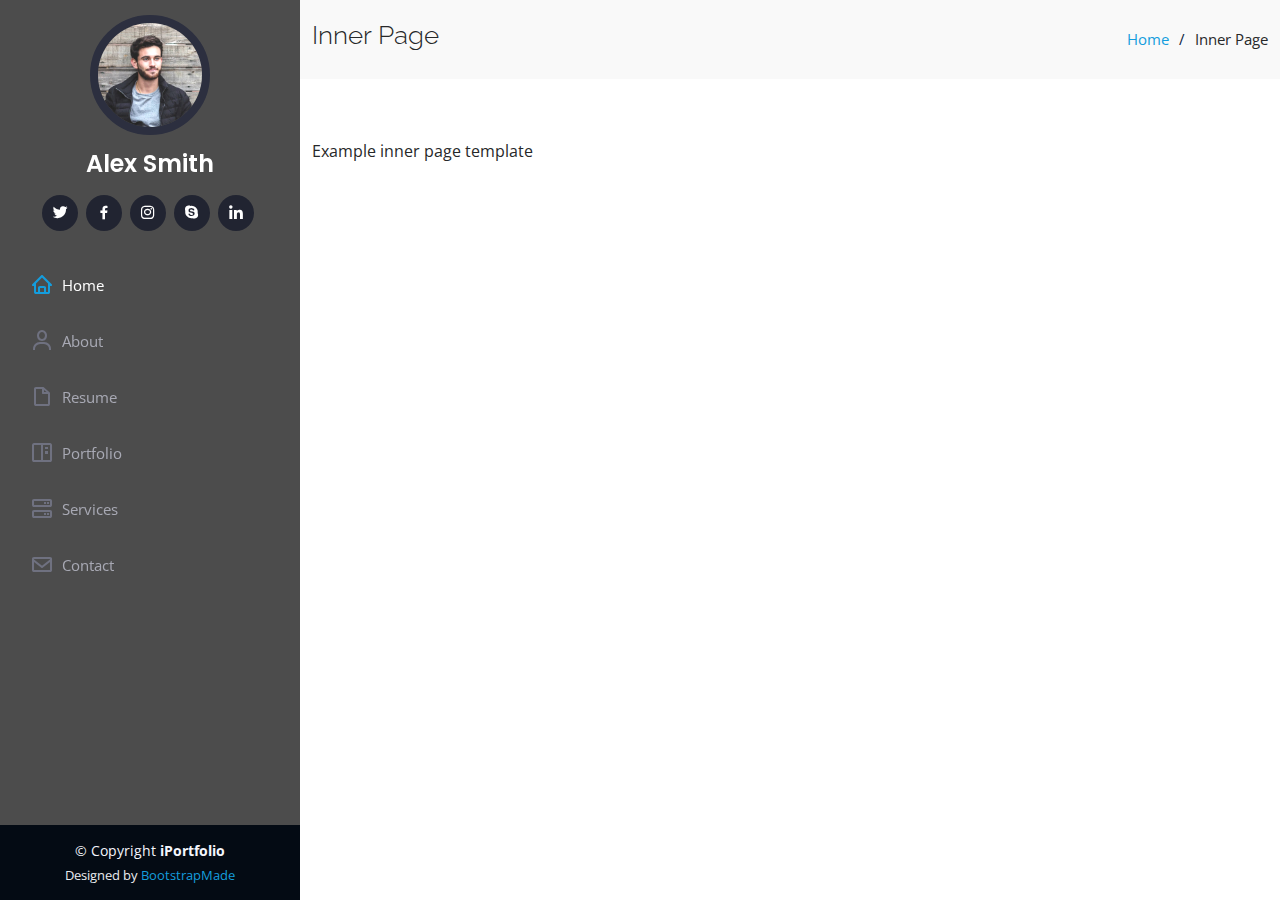
<file: inner-page.html>
<!DOCTYPE html>
<html lang="en">

<head>
  <meta charset="utf-8">
  <meta content="width=device-width, initial-scale=1.0" name="viewport">

  <title>Inner Page - iPortfolio Bootstrap Template</title>
  <meta content="" name="description">
  <meta content="" name="keywords">

  <!-- Favicons -->
  <link href="assets/img/favicon.png" rel="icon">
  <link href="assets/img/apple-touch-icon.png" rel="apple-touch-icon">

  <!-- Google Fonts -->
  <link href="https://fonts.googleapis.com/css?family=Open+Sans:300,300i,400,400i,600,600i,700,700i|Raleway:300,300i,400,400i,500,500i,600,600i,700,700i|Poppins:300,300i,400,400i,500,500i,600,600i,700,700i" rel="stylesheet">

  <!-- Vendor CSS Files -->
  <link href="assets/vendor/aos/aos.css" rel="stylesheet">
  <link href="assets/vendor/bootstrap/css/bootstrap.min.css" rel="stylesheet">
  <link href="assets/vendor/bootstrap-icons/bootstrap-icons.css" rel="stylesheet">
  <link href="assets/vendor/boxicons/css/boxicons.min.css" rel="stylesheet">
  <link href="assets/vendor/glightbox/css/glightbox.min.css" rel="stylesheet">
  <link href="assets/vendor/swiper/swiper-bundle.min.css" rel="stylesheet">

  <!-- Template Main CSS File -->
  <link href="assets/css/style.css" rel="stylesheet">

  <!-- =======================================================
  * Template Name: iPortfolio - v3.7.0
  * Template URL: https://bootstrapmade.com/iportfolio-bootstrap-portfolio-websites-template/
  * Author: BootstrapMade.com
  * License: https://bootstrapmade.com/license/
  ======================================================== -->
</head>

<body>

  <!-- ======= Mobile nav toggle button ======= -->
  <i class="bi bi-list mobile-nav-toggle d-xl-none"></i>

  <!-- ======= Header ======= -->
  <header id="header">
    <div class="d-flex flex-column">

      <div class="profile">
        <img src="assets/img/profile-img.jpg" alt="" class="img-fluid rounded-circle">
        <h1 class="text-light"><a href="index.html">Alex Smith</a></h1>
        <div class="social-links mt-3 text-center">
          <a href="#" class="twitter"><i class="bx bxl-twitter"></i></a>
          <a href="#" class="facebook"><i class="bx bxl-facebook"></i></a>
          <a href="#" class="instagram"><i class="bx bxl-instagram"></i></a>
          <a href="#" class="google-plus"><i class="bx bxl-skype"></i></a>
          <a href="#" class="linkedin"><i class="bx bxl-linkedin"></i></a>
        </div>
      </div>

      <nav id="navbar" class="nav-menu navbar">
        <ul>
          <li><a href="#hero" class="nav-link scrollto active"><i class="bx bx-home"></i> <span>Home</span></a></li>
          <li><a href="#about" class="nav-link scrollto"><i class="bx bx-user"></i> <span>About</span></a></li>
          <li><a href="#resume" class="nav-link scrollto"><i class="bx bx-file-blank"></i> <span>Resume</span></a></li>
          <li><a href="#portfolio" class="nav-link scrollto"><i class="bx bx-book-content"></i> <span>Portfolio</span></a></li>
          <li><a href="#services" class="nav-link scrollto"><i class="bx bx-server"></i> <span>Services</span></a></li>
          <li><a href="#contact" class="nav-link scrollto"><i class="bx bx-envelope"></i> <span>Contact</span></a></li>
        </ul>
      </nav><!-- .nav-menu -->
    </div>
  </header><!-- End Header -->

  <main id="main">

    <!-- ======= Breadcrumbs ======= -->
    <section class="breadcrumbs">
      <div class="container">

        <div class="d-flex justify-content-between align-items-center">
          <h2>Inner Page</h2>
          <ol>
            <li><a href="index.html">Home</a></li>
            <li>Inner Page</li>
          </ol>
        </div>

      </div>
    </section><!-- End Breadcrumbs -->

    <section class="inner-page">
      <div class="container">
        <p>
          Example inner page template
        </p>
      </div>
    </section>

  </main><!-- End #main -->

  <!-- ======= Footer ======= -->
  <footer id="footer">
    <div class="container">
      <div class="copyright">
        &copy; Copyright <strong><span>iPortfolio</span></strong>
      </div>
      <div class="credits">
        <!-- All the links in the footer should remain intact. -->
        <!-- You can delete the links only if you purchased the pro version. -->
        <!-- Licensing information: https://bootstrapmade.com/license/ -->
        <!-- Purchase the pro version with working PHP/AJAX contact form: https://bootstrapmade.com/iportfolio-bootstrap-portfolio-websites-template/ -->
        Designed by <a href="https://bootstrapmade.com/">BootstrapMade</a>
      </div>
    </div>
  </footer><!-- End  Footer -->

  <a href="#" class="back-to-top d-flex align-items-center justify-content-center"><i class="bi bi-arrow-up-short"></i></a>

  <!-- Vendor JS Files -->
  <script src="assets/vendor/purecounter/purecounter.js"></script>
  <script src="assets/vendor/aos/aos.js"></script>
  <script src="assets/vendor/bootstrap/js/bootstrap.bundle.min.js"></script>
  <script src="assets/vendor/glightbox/js/glightbox.min.js"></script>
  <script src="assets/vendor/isotope-layout/isotope.pkgd.min.js"></script>
  <script src="assets/vendor/swiper/swiper-bundle.min.js"></script>
  <script src="assets/vendor/typed.js/typed.min.js"></script>
  <script src="assets/vendor/waypoints/noframework.waypoints.js"></script>
  <script src="assets/vendor/php-email-form/validate.js"></script>

  <!-- Template Main JS File -->
  <script src="assets/js/main.js"></script>

</body>

</html>
</file>
<file: assets/css/style.css>
/**
* Template Name: iPortfolio - v3.7.0
* Template URL: https://bootstrapmade.com/iportfolio-bootstrap-portfolio-websites-template/
* Author: BootstrapMade.com
* License: https://bootstrapmade.com/license/
*/

/*--------------------------------------------------------------
# General
--------------------------------------------------------------*/
body {
  font-family: "Open Sans", sans-serif;
  color: #272829;
}

a {
  color: #149ddd;
  text-decoration: none;
}

a:hover {
  color: #37b3ed;
  text-decoration: none;
}

h1, h2, h3, h4, h5, h6 {
  font-family: "Raleway", sans-serif;
}

/*--------------------------------------------------------------
# Back to top button
--------------------------------------------------------------*/
.back-to-top {
  position: fixed;
  visibility: hidden;
  opacity: 0;
  right: 15px;
  bottom: 15px;
  z-index: 996;
  background: #149ddd;
  width: 40px;
  height: 40px;
  border-radius: 50px;
  transition: all 0.4s;
}
.back-to-top i {
  font-size: 28px;
  color: #fff;
  line-height: 0;
}
.back-to-top:hover {
  background: #2eafec;
  color: #fff;
}
.back-to-top.active {
  visibility: visible;
  opacity: 1;
}

/*--------------------------------------------------------------
# Header
--------------------------------------------------------------*/
#header {
  position: fixed;
  top: 0;
  left: 0;
  bottom: 0;
  width: 300px;
  transition: all ease-in-out 0.5s;
  z-index: 9997;
  transition: all 0.5s;
  padding: 0 15px;
  background: #040b14;
  overflow-y: auto;
  background:rgba(0%, 0%, 0%, 0.70);
}
#header .profile img {
  margin: 15px auto;
  display: block;
  width: 120px;
  border: 8px solid #2c2f3f;
  opacity: 1;
}
#header .profile h1 {
  font-size: 24px;
  margin: 0;
  padding: 0;
  font-weight: 600;
  -moz-text-align-last: center;
  text-align-last: center;
  font-family: "Poppins", sans-serif;
}
#header .profile h1 a, #header .profile h1 a:hover {
  color: #fff;
  text-decoration: none;
}
#header .profile .social-links a {
  font-size: 18px;
  display: inline-block;
  background: #212431;
  color: #fff;
  line-height: 1;
  padding: 8px 0;
  margin-right: 4px;
  border-radius: 50%;
  text-align: center;
  width: 36px;
  height: 36px;
  transition: 0.3s;
}
#header .profile .social-links a:hover {
  background: #149ddd;
  color: #fff;
  text-decoration: none;
}

#main {
  margin-left: 300px;
}

@media (max-width: 1199px) {
  #header {
    left: -300px;
  }

  #main {
    margin-left: 0;
  }
}
/*--------------------------------------------------------------
# Navigation Menu
--------------------------------------------------------------*/
/* Desktop Navigation */
.nav-menu {
  padding: 30px 0 0 0;
}
.nav-menu * {
  margin: 0;
  padding: 0;
  list-style: none;
}
.nav-menu > ul > li {
  position: relative;
  white-space: nowrap;
}
.nav-menu a, .nav-menu a:focus {
  display: flex;
  align-items: center;
  color: #a8a9b4;
  padding: 12px 15px;
  margin-bottom: 8px;
  transition: 0.3s;
  font-size: 15px;
}
.nav-menu a i, .nav-menu a:focus i {
  font-size: 24px;
  padding-right: 8px;
  color: #6f7180;
}
.nav-menu a:hover, .nav-menu .active, .nav-menu .active:focus, .nav-menu li:hover > a {
  text-decoration: none;
  color: #fff;
}
.nav-menu a:hover i, .nav-menu .active i, .nav-menu .active:focus i, .nav-menu li:hover > a i {
  color: #149ddd;
}

/* Mobile Navigation */
.mobile-nav-toggle {
  position: fixed;
  right: 15px;
  top: 15px;
  z-index: 9998;
  border: 0;
  font-size: 24px;
  transition: all 0.4s;
  outline: none !important;
  background-color: #149ddd;
  color: #fff;
  width: 40px;
  height: 40px;
  display: inline-flex;
  align-items: center;
  justify-content: center;
  line-height: 0;
  border-radius: 50px;
  cursor: pointer;
}

.mobile-nav-active {
  overflow: hidden;
}
.mobile-nav-active #header {
  left: 0;
}

/*--------------------------------------------------------------
# Hero Section
--------------------------------------------------------------*/
#hero {
  width: 100%;
  height: 100vh;
  background: url("../img/homepage_bg.jpg") top center;
  background-size: cover;
}
#hero:before {
  content: "";
  background: rgba(5, 13, 24, 0.3);
  position: absolute;
  bottom: 0;
  top: 0;
  left: 0;
  right: 0;
  z-index: 1;
}
#hero .hero-container {
  position: relative;
  z-index: 2;
  min-width: 300px;
}
#hero .hero-container p{
margin-left: 500px;
margin-right:200px;
}
#hero h1 {
  margin: 0 0 10px 0;
  font-size: 64px;
  font-weight: 700;
  line-height: 56px;
  color: #fff;
}
#hero p {
  color: #fff;
  margin-bottom: 50px;
  font-size: 26px;
  font-family: "Poppins", sans-serif;
}
#hero p span {
  color: #fff;
  padding-bottom: 4px;
  letter-spacing: 1px;
  border-bottom: 3px solid #149ddd;
}
@media (min-width: 1024px) {
  #hero {
    background-attachment: fixed;
  }
}
@media (max-width: 768px) {
  #hero h1 {
    font-size: 28px;
    line-height: 36px;
  }
  #hero h2 {
    font-size: 18px;
    line-height: 24px;
    margin-bottom: 30px;
  }
}

/*--------------------------------------------------------------
# Hero 2 Section
--------------------------------------------------------------*/
#hero2 {
  width: 100%;
  height: 100vh;
  background: url("../img/StoreSales/grocery-2.jpg") top center;
  background-size: cover;
}
#hero2:before {
  content: "";
  background: rgba(5, 13, 24, 0.3);
  position: absolute;
  bottom: 0;
  top: 0;
  left: 0;
  right: 0;
  z-index: 1;
}
#hero2 .hero2-container {
  position: relative;
  z-index: 2;
  min-width: 300px;
}
#hero2 h1 {
  margin: 0 0 10px 0;
  font-size: 64px;
  font-weight: 700;
  line-height: 56px;
  color: #fff;
}
#hero2 p {
  color: #fff;
  margin-bottom: 50px;
  font-size: 26px;
  font-family: "Poppins", sans-serif;
}
#hero2 p span {
  color: #fff;
  padding-bottom: 4px;
  letter-spacing: 1px;
  border-bottom: 3px solid #149ddd;
}
@media (min-width: 1024px) {
  #hero2 {
    background-attachment: fixed;
  }
}
@media (max-width: 768px) {
  #hero2 h1 {
    font-size: 28px;
    line-height: 36px;
  }
  #hero2 h2 {
    font-size: 18px;
    line-height: 24px;
    margin-bottom: 30px;
  }
}
/*--------------------------------------------------------------
# Hero 3 Section
--------------------------------------------------------------*/
#hero3 {
  width: 100%;
  height: 100vh;
  background: url("../img/KarateDojo/karate-background.jpg") top center;
  background-size: cover;
}
#hero3:before {
  content: "";
  background: rgba(5, 13, 24, 0.3);
  position: absolute;
  bottom: 0;
  top: 0;
  left: 0;
  right: 0;
  z-index: 1;
}
#hero3 .hero2-container {
  position: relative;
  z-index: 2;
  min-width: 300px;
}
#hero3 h1 {
  margin: 0 0 10px 0;
  font-size: 64px;
  font-weight: 700;
  line-height: 56px;
  color: #fff;
}
#hero3 p {
  color: #fff;
  margin-bottom: 50px;
  font-size: 26px;
  font-family: "Poppins", sans-serif;
}
#hero3 p span {
  color: #fff;
  padding-bottom: 4px;
  letter-spacing: 1px;
  border-bottom: 3px solid #149ddd;
}
@media (min-width: 1024px) {
  #hero3 {
    background-attachment: fixed;
  }
}
@media (max-width: 768px) {
  #hero3 h1 {
    font-size: 28px;
    line-height: 36px;
  }
  #hero3 h2 {
    font-size: 18px;
    line-height: 24px;
    margin-bottom: 30px;
  }
}
/*--------------------------------------------------------------
# Sections General
--------------------------------------------------------------*/
section {
  padding: 60px 0;
  overflow: hidden;
}

.section-bg {
  background: #f5f8fd;
}

.section-title {
  padding-bottom: 30px;
}
.section-title h2 {
  font-size: 32px;
  font-weight: bold;
  margin-bottom: 20px;
  padding-bottom: 20px;
  position: relative;
  color: #173b6c;
}
.section-title h2::after {
  content: "";
  position: absolute;
  display: block;
  width: 50px;
  height: 3px;
  background: #149ddd;
  bottom: 0;
  left: 0;
}
.section-title p {
  margin-bottom: 0;
}

/*--------------------------------------------------------------
# About
--------------------------------------------------------------*/
.about .content h3 {
  font-weight: 700;
  font-size: 26px;
  color: #173b6c;
}
.about .content ul {
  list-style: none;
  padding: 0;
}
.about .content ul li {
  margin-bottom: 20px;
  display: flex;
  align-items: center;
}
.about .content ul strong {
  margin-right: 10px;
}
.about .content ul i {
  font-size: 16px;
  margin-right: 5px;
  color: #149ddd;
  line-height: 0;
}
.about .content p:last-child {
  margin-bottom: 0;
}

/*--------------------------------------------------------------
# Facts
--------------------------------------------------------------*/
.facts {
  padding-bottom: 30px;
}
.facts .count-box {
  padding: 30px;
  width: 100%;
}
.facts .count-box i {
  display: block;
  font-size: 44px;
  color: #149ddd;
  float: left;
  line-height: 0;
}
.facts .count-box span {
  font-size: 48px;
  line-height: 40px;
  display: block;
  font-weight: 700;
  color: #050d18;
  margin-left: 60px;
}
.facts .count-box p {
  padding: 15px 0 0 0;
  margin: 0 0 0 60px;
  font-family: "Raleway", sans-serif;
  font-size: 14px;
  color: #122f57;
}
.facts .count-box a {
  font-weight: 600;
  display: block;
  margin-top: 20px;
  color: #122f57;
  font-size: 15px;
  font-family: "Poppins", sans-serif;
  transition: ease-in-out 0.3s;
}
.facts .count-box a:hover {
  color: #1f5297;
}

/*--------------------------------------------------------------
# Akills
--------------------------------------------------------------*/
.skills .progress {
  height: 60px;
  display: block;
  background: none;
  border-radius: 0;
}
.skills .progress .skill {
  padding: 0;
  margin: 0 0 6px 0;
  text-transform: uppercase;
  display: block;
  font-weight: 600;
  font-family: "Poppins", sans-serif;
  color: #050d18;
}
.skills .progress .skill .val {
  float: right;
  font-style: normal;
}
.skills .progress-bar-wrap {
  background: #dce8f8;
  height: 10px;
}
.skills .progress-bar {
  width: 1px;
  height: 10px;
  transition: 0.9s;
  background-color: #149ddd;
}

/*--------------------------------------------------------------
# Resume
--------------------------------------------------------------*/
.resume .resume-title {
  font-size: 26px;
  font-weight: 700;
  margin-top: 20px;
  margin-bottom: 20px;
  color: #050d18;
}
.resume .resume-item {
  padding: 0 0 20px 20px;
  margin-top: -2px;
  border-left: 2px solid #1f5297;
  position: relative;
}
.resume .resume-item h4 {
  line-height: 18px;
  font-size: 18px;
  font-weight: 600;
  text-transform: uppercase;
  font-family: "Poppins", sans-serif;
  color: #050d18;
  margin-bottom: 10px;
}
.resume .resume-item h5 {
  font-size: 16px;
  background: #e4edf9;
  padding: 5px 15px;
  display: inline-block;
  font-weight: 600;
  margin-bottom: 10px;
}
.resume .resume-item ul {
  padding-left: 20px;
}
.resume .resume-item ul li {
  padding-bottom: 10px;
}
.resume .resume-item:last-child {
  padding-bottom: 0;
}
.resume .resume-item::before {
  content: "";
  position: absolute;
  width: 16px;
  height: 16px;
  border-radius: 50px;
  left: -9px;
  top: 0;
  background: #fff;
  border: 2px solid #1f5297;
}

/*--------------------------------------------------------------
# Portfolio
--------------------------------------------------------------*/
.portfolio .portfolio-item {
  margin-bottom: 30px;
}
.portfolio #portfolio-flters {
  padding: 0;
  margin: 0 auto 35px auto;
  list-style: none;
  text-align: center;
  background: #fff;
  border-radius: 50px;
  padding: 2px 15px;
}
.portfolio #portfolio-flters li {
  cursor: pointer;
  display: inline-block;
  padding: 10px 15px 8px 15px;
  font-size: 14px;
  font-weight: 600;
  line-height: 1;
  text-transform: uppercase;
  color: #272829;
  margin-bottom: 5px;
  transition: all 0.3s ease-in-out;
}
.portfolio #portfolio-flters li:hover, .portfolio #portfolio-flters li.filter-active {
  color: #149ddd;
}
.portfolio #portfolio-flters li:last-child {
  margin-right: 0;
}
.portfolio .portfolio-wrap {
  transition: 0.3s;
  position: relative;
  overflow: hidden;
  z-index: 1;
}
.portfolio .portfolio-wrap::before {
  content: "";
  background: rgba(255, 255, 255, 0.5);
  position: absolute;
  left: 0;
  right: 0;
  top: 0;
  bottom: 0;
  transition: all ease-in-out 0.3s;
  z-index: 2;
  opacity: 0;
}
.portfolio .portfolio-wrap .portfolio-links {
  opacity: 1;
  left: 0;
  right: 0;
  bottom: -60px;
  z-index: 3;
  position: absolute;
  transition: all ease-in-out 0.3s;
  display: flex;
  justify-content: center;
}
.portfolio .portfolio-wrap .portfolio-links a {
  color: #fff;
  font-size: 28px;
  text-align: center;
  background: rgba(20, 157, 221, 0.75);
  transition: 0.3s;
  width: 50%;
}
.portfolio .portfolio-wrap .portfolio-links a:hover {
  background: rgba(20, 157, 221, 0.95);
}
.portfolio .portfolio-wrap .portfolio-links a + a {
  border-left: 1px solid #37b3ed;
}
.portfolio .portfolio-wrap:hover::before {
  top: 0;
  left: 0;
  right: 0;
  bottom: 0;
  opacity: 1;
}
.portfolio .portfolio-wrap:hover .portfolio-links {
  opacity: 1;
  bottom: 0;
}

/*--------------------------------------------------------------
# Portfolio Details
--------------------------------------------------------------*/
.portfolio-details {
  padding-top: 40px;
}
.portfolio-details .portfolio-details-slider img {
  width: 100%;
}
.portfolio-details .portfolio-details-slider .swiper-pagination {
  margin-top: 20px;
  position: relative;
}
.portfolio-details .portfolio-details-slider .swiper-pagination .swiper-pagination-bullet {
  width: 12px;
  height: 12px;
  background-color: #fff;
  opacity: 1;
  border: 1px solid #149ddd;
}
.portfolio-details .portfolio-details-slider .swiper-pagination .swiper-pagination-bullet-active {
  background-color: #149ddd;
}
.portfolio-details .portfolio-info {
  padding: 30px;
  box-shadow: 0px 0 30px rgba(5, 13, 24, 0.08);
}
.portfolio-details .portfolio-info h3 {
  font-size: 22px;
  font-weight: 700;
  margin-bottom: 20px;
  padding-bottom: 20px;
  border-bottom: 1px solid #eee;
}
.portfolio-details .portfolio-info ul {
  list-style: none;
  padding: 0;
  font-size: 15px;
}
.portfolio-details .portfolio-info ul li + li {
  margin-top: 10px;
}
.portfolio-details .portfolio-description {
  padding-top: 30px;
}
.portfolio-details .portfolio-description h2 {
  font-size: 26px;
  font-weight: 700;
  margin-bottom: 20px;
}
.portfolio-details .portfolio-description p {
  padding: 0;
}
.portfolio-details .portfolio-description ul {
  padding-left: 20px;
}
.portfolio-details .portfolio-description ul li {
  padding-bottom: 10px;
}
.portfolio-details .portfolio-description img {
  /*margin-bottom: 30px;
  margin-top: 30px;*/
  margin: auto;
  display: flex;
  justify-content: center;
}
/*--------------------------------------------------------------
# Services
--------------------------------------------------------------*/
.services #services-flters {
  padding: 0;
  margin: 0 auto 35px auto;
  list-style: none;
  text-align: center;
  background: #fff;
  border-radius: 50px;
  padding: 2px 15px;
}
.services #services-flters li {
  cursor: pointer;
  display: inline-block;
  padding: 10px 15px 8px 15px;
  font-size: 14px;
  font-weight: 600;
  line-height: 1;
  text-transform: uppercase;
  color: #272829;
  margin-bottom: 5px;
  transition: all 0.3s ease-in-out;
}
.services #services-flters li:hover, .services #services-flters li.filter-active {
  color: #149ddd;
}
.services #services-flters li:last-child {
  margin-right: 0;
}

.services .services-wrap::before {
  content: "";
  background: rgba(255, 255, 255, 0.5);
  position: absolute;
  left: 0;
  right: 0;
  top: 0;
  bottom: 0;
  transition: all ease-in-out 0.3s;
  z-index: 2;
  opacity: 0;
}
.services .services-wrap .services-links {
  opacity: 1;
  left: 0;
  right: 0;
  bottom: -60px;
  z-index: 3;
  position: absolute;
  transition: all ease-in-out 0.3s;
  display: flex;
  justify-content: center;
}
.services .services-wrap .services-links a {
  color: #fff;
  font-size: 28px;
  text-align: center;
  background: rgba(20, 157, 221, 0.75);
  transition: 0.3s;
  width: 50%;
}
.services .services-wrap .services-links a:hover {
  background: rgba(20, 157, 221, 0.95);
}
.services .services-wrap .services-links a + a {
  border-left: 1px solid #37b3ed;
}
.services .services-wrap:hover::before {
  top: 0;
  left: 0;
  right: 0;
  bottom: 0;
  opacity: 1;
}
.services .services-wrap:hover .services-links {
  opacity: 1;
  bottom: 0;
}

.services .icon-box {
  justify-content: center;
  margin-left: 125px;
  height: 150px;
  margin-top: 60px;
  margin-bottom: 60px;

}
.services .icon {
  float: left;
  display: flex;
  align-items: center;
  justify-content: center;
  width: 54px;
  height: 54px;
  background: #149ddd;
  border-radius: 50%;
  transition: 0.5s;
  border: 1px solid #149ddd;
}
.services .icon i {
  color: #fff;
  font-size: 24px;
  line-height: 0;
}
.services .icon-box:hover .icon {
  background: #fff;
}
.services .icon-box:hover .icon i {
  color: #149ddd;
}
.services .title {
  margin-left: 80px;
  font-weight: 700;
  margin-bottom: 15px;
  font-size: 18px;
}
.services .title a {
  color: #343a40;
}
.services .title a:hover {
  color: #149ddd;
}
.services .description {
  margin-left: 80px;
  line-height: 24px;
  font-size: 14px;
}

/*--------------------------------------------------------------
# Testimonials
--------------------------------------------------------------*/
.testimonials .testimonials-carousel, .testimonials .testimonials-slider {
  overflow: hidden;
}
.testimonials .testimonial-item {
  box-sizing: content-box;
  text-align: center;
  min-height: 320px;
}
.testimonials .testimonial-item .testimonial-img {
  width: 90px;
  border-radius: 50%;
  margin: 0 auto;
}
.testimonials .testimonial-item h3 {
  font-size: 18px;
  font-weight: bold;
  margin: 10px 0 5px 0;
  color: #111;
}
.testimonials .testimonial-item h4 {
  font-size: 14px;
  color: #999;
  margin: 0;
}
.testimonials .testimonial-item .quote-icon-left, .testimonials .testimonial-item .quote-icon-right {
  color: #c3e8fa;
  font-size: 26px;
}
.testimonials .testimonial-item .quote-icon-left {
  display: inline-block;
  left: -5px;
  position: relative;
}
.testimonials .testimonial-item .quote-icon-right {
  display: inline-block;
  right: -5px;
  position: relative;
  top: 10px;
}
.testimonials .testimonial-item p {
  font-style: italic;
  margin: 0 15px 15px 15px;
  padding: 20px;
  background: #fff;
  position: relative;
  margin-bottom: 35px;
  border-radius: 6px;
  box-shadow: 0px 2px 15px rgba(0, 0, 0, 0.1);
}
.testimonials .testimonial-item p::after {
  content: "";
  width: 0;
  height: 0;
  border-top: 20px solid #fff;
  border-right: 20px solid transparent;
  border-left: 20px solid transparent;
  position: absolute;
  bottom: -20px;
  left: calc(50% - 20px);
}
.testimonials .swiper-pagination {
  margin-top: 20px;
  position: relative;
}
.testimonials .swiper-pagination .swiper-pagination-bullet {
  width: 12px;
  height: 12px;
  background-color: #fff;
  opacity: 1;
  border: 1px solid #149ddd;
}
.testimonials .swiper-pagination .swiper-pagination-bullet-active {
  background-color: #149ddd;
}

/*--------------------------------------------------------------
# Contact
--------------------------------------------------------------*/
.contact {
  padding-bottom: 130px;
}
.contact .info {
  padding: 30px;
  background: #fff;
  width: 100%;
  box-shadow: 0 0 24px 0 rgba(0, 0, 0, 0.12);
}
.contact .info i {
  font-size: 20px;
  color: #149ddd;
  float: left;
  width: 44px;
  height: 44px;
  background: #dff3fc;
  display: flex;
  justify-content: center;
  align-items: center;
  border-radius: 50px;
  transition: all 0.3s ease-in-out;
}
.contact .info h4 {
  padding: 0 0 0 60px;
  font-size: 22px;
  font-weight: 600;
  margin-bottom: 5px;
  color: #050d18;
}
.contact .info p {
  padding: 0 0 10px 60px;
  margin-bottom: 20px;
  font-size: 14px;
  color: #173b6c;
}
.contact .info a {
  padding: 0 0 10px 15px;
  margin-bottom: 20px;
  font-size: 14px;
  color: #173b6c;
}
.contact .info .email p {
  padding-top: 5px;
}
.contact .info .social-links {
  padding-left: 60px;
}
.contact .info .social-links a {
  font-size: 18px;
  display: inline-block;
  background: #333;
  color: #fff;
  line-height: 1;
  padding: 8px 0;
  border-radius: 50%;
  text-align: center;
  width: 36px;
  height: 36px;
  transition: 0.3s;
  margin-right: 10px;
}
.contact .info .social-links a:hover {
  background: #149ddd;
  color: #fff;
}
.contact .info .email:hover i, .contact .info .address:hover i, .contact .info .phone:hover i {
  background: #149ddd;
  color: #fff;
  
}

.contact .php-email-form {
  width: 100%;
  padding: 30px;
  background: #fff;
  box-shadow: 0 0 24px 0 rgba(0, 0, 0, 0.12);
}
.contact .php-email-form .form-group {
  padding-bottom: 8px;
}
.contact .php-email-form .validate {
  display: none;
  color: red;
  margin: 0 0 15px 0;
  font-weight: 400;
  font-size: 13px;
}
.contact .php-email-form .error-message {
  display: none;
  color: #fff;
  background: #ed3c0d;
  text-align: left;
  padding: 15px;
  font-weight: 600;
}
.contact .php-email-form .error-message br + br {
  margin-top: 25px;
}
.contact .php-email-form .sent-message {
  display: none;
  color: #fff;
  background: #18d26e;
  text-align: center;
  padding: 15px;
  font-weight: 600;
}
.contact .php-email-form .loading {
  display: none;
  background: #fff;
  text-align: center;
  padding: 15px;
}
.contact .php-email-form .loading:before {
  content: "";
  display: inline-block;
  border-radius: 50%;
  width: 24px;
  height: 24px;
  margin: 0 10px -6px 0;
  border: 3px solid #18d26e;
  border-top-color: #eee;
  -webkit-animation: animate-loading 1s linear infinite;
  animation: animate-loading 1s linear infinite;
}
.contact .php-email-form .form-group {
  margin-bottom: 15px;
}
.contact .php-email-form label {
  padding-bottom: 8px;
}
.contact .php-email-form input, .contact .php-email-form textarea {
  border-radius: 0;
  box-shadow: none;
  font-size: 14px;
}
.contact .php-email-form input {
  height: 44px;
}
.contact .php-email-form textarea {
  padding: 10px 15px;
}
.contact .php-email-form button[type=submit] {
  background: #149ddd;
  border: 0;
  padding: 10px 24px;
  color: #fff;
  transition: 0.4s;
  border-radius: 4px;
}
.contact .php-email-form button[type=submit]:hover {
  background: #37b3ed;
}
@-webkit-keyframes animate-loading {
  0% {
    transform: rotate(0deg);
  }
  100% {
    transform: rotate(360deg);
  }
}
@keyframes animate-loading {
  0% {
    transform: rotate(0deg);
  }
  100% {
    transform: rotate(360deg);
  }
}

/*--------------------------------------------------------------
# Breadcrumbs
--------------------------------------------------------------*/
.breadcrumbs {
  padding: 20px 0;
  background: #f9f9f9;
}
.breadcrumbs h2 {
  font-size: 26px;
  font-weight: 300;
}
.breadcrumbs ol {
  display: flex;
  flex-wrap: wrap;
  list-style: none;
  padding: 0;
  margin: 0;
  font-size: 15px;
}
.breadcrumbs ol li + li {
  padding-left: 10px;
}
.breadcrumbs ol li + li::before {
  display: inline-block;
  padding-right: 10px;
  color: #0e2442;
  content: "/";
}
@media (max-width: 768px) {
  .breadcrumbs .d-flex {
    display: block !important;
  }
  .breadcrumbs ol {
    display: block;
  }
  .breadcrumbs ol li {
    display: inline-block;
  }
}

/*--------------------------------------------------------------
# Footer
--------------------------------------------------------------*/
#footer {
  padding: 15px;
  color: #f4f6fd;
  font-size: 14px;
  position: fixed;
  left: 0;
  bottom: 0;
  width: 300px;
  z-index: 9999;
  background: #040b14;
}
#footer .copyright {
  text-align: center;
}
#footer .credits {
  padding-top: 5px;
  text-align: center;
  font-size: 13px;
  color: #eaebf0;
}
@media (max-width: 1199px) {
  #footer {
    position: static;
    width: auto;
    padding-right: 20px 15px;
  }
}
</file>
